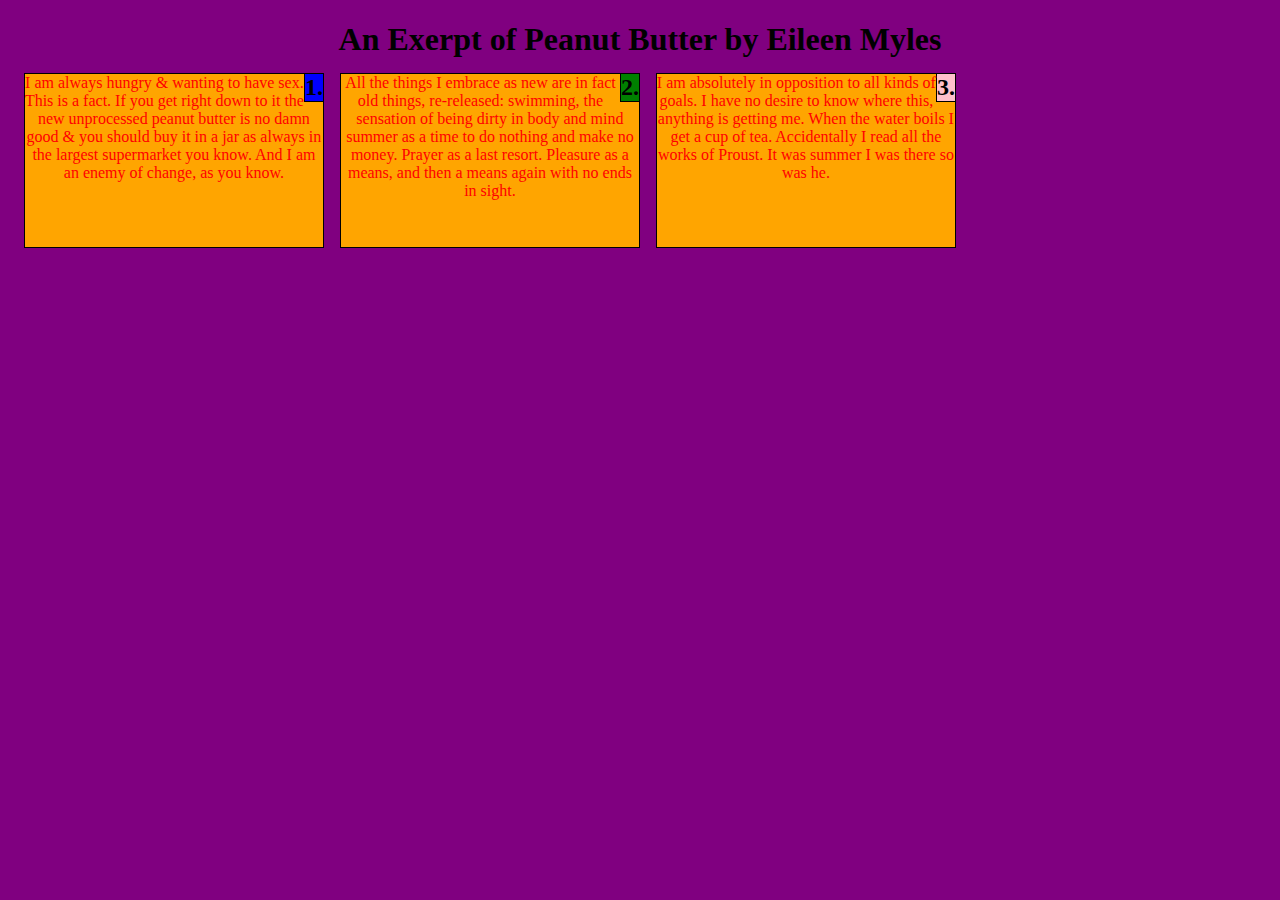
<file: index.html>
<!DOCTYPE html>
<html lang="en" dir="ltr">
  <head>
  
    <meta charset="utf-8">
    <title>PB by EM</title>

  <style>


*{
  background-color: purple;
  box-sizing: border-box;
}
.green{
  background-color: green;
}
.blue{
  background-color: blue;
}
.pink{
  background-color: pink;
}
h1{
  margin-bottom: 15px;
  text-align: center;
}

h2 {
  border: 1px solid black;
  margin:auto;
  float: right;
  box-sizing:border-box;
}

p {
  text-align: center;
  border: 1px solid black;
  background-color: orange;
  width: 95%;
  height: 175px;
  margin-top: auto;
  /* margin-right: auto; */
  margin-left: auto;
  font-family: Georgia;
  color: red;


}

.row {

  text-align:center;
  width: 100%;

}

@media (min-width: 992px){
  .col-lg-1, .col-lg-2, .col-lg-3, .col-lg-4, .col-lg-5, .col-lg-6, .col-lg-7, .col-lg-8, .col-lg-9, .col-lg-10, .col-lg-11, .col-lg-12{
  float: left;
  border: 1px black;
}
.col-lg-1 {
  width: 8.33%;
}
.col-lg-2{
  width: 16.66%;
}
.col-lg-3{
  width: 25%;
}
.col-lg-4{
  width: 33.33%;
}
.col-lg-5{
  width: 41.66%;
}
.col-lg-6{
  width: 50%;
}
.col-lg-7{
  width: 58.33%;
}
.col-lg-8{
  width: 66.66%;
}
.col-lg-9{
  width: 74.99%;
}
.col-lg-10{
  width: 83.33%;
}
.col-lg-11{
  width: 91.66%;
}
.col-lg-12{
  width: 100%;
  }
}

@media (min-width: 768px) and (max-width: 991px) {
  .col-md-1, .col-md-2, .col-md-3, .col-md-4, .col-md-5, .col-md-6, .col-md-7, .col-md-8, .col-md-9, .col-md-10, .col-md-11, .col-md-12 {
    float: left;
    border: 1px black;
  }
  .col-md-1 {
    width: 8.33%;
  }
  .col-md-2 {
    width: 16.66%;
  }
  .col-md-3 {
    width: 25%;
  }
  .col-md-4 {
    width: 33.33%;
  }
  .col-md-5 {
    width: 41.66%;
  }
  .col-md-6 {
    width: 50%;
  }
  .col-md-7 {
    width: 58.33%;
  }
  .col-md-8 {
    width: 66.66%;
  }
  .col-md-9 {
    width: 74.99%;
  }
  .col-md-10 {
    width: 83.33%;
  }
  .col-md-11 {
    width: 91.66%;
  }
  .col-md-12 {
    width: 100%;
  }
}



</style>
</head>
<body>
<h1>An Exerpt of Peanut Butter by Eileen Myles</h1>

<div class ="row">
<div class= "col-lg-3 col-md-6"><h2 class= "blue"> 1. </h2><p>I am always hungry
& wanting to have
sex. This is a fact.
If you get right
down to it the new
unprocessed peanut
butter is no damn
good & you should
buy it in a jar as
always in the
largest supermarket
you know. And
I am an enemy
of change, as
you know.
</p></div>
<div class= "col-lg-3 col-md-6"><h2 class= "green"> 2. </h2><p>All
the things I
embrace as new
are in
fact old things,
re-released: swimming,
the sensation of
being dirty in
body and mind
summer as a
time to do
nothing and make
no money. Prayer
as a last resort. Pleasure
as a means,
and then a
means again
with no ends
in sight.
</p></div>
<div class= "col-lg-3 col-md-6"><h2 class= "pink"> 3. </h2><p> I am
absolutely in opposition
to all kinds of
goals. I have
no desire to know
where this, anything
is getting me.
When the water
boils I get
a cup of tea.
Accidentally I
read all the
works of Proust.
It was summer
I was there
so was he.
</p></div>
</div>

</body>
</html>
</file>
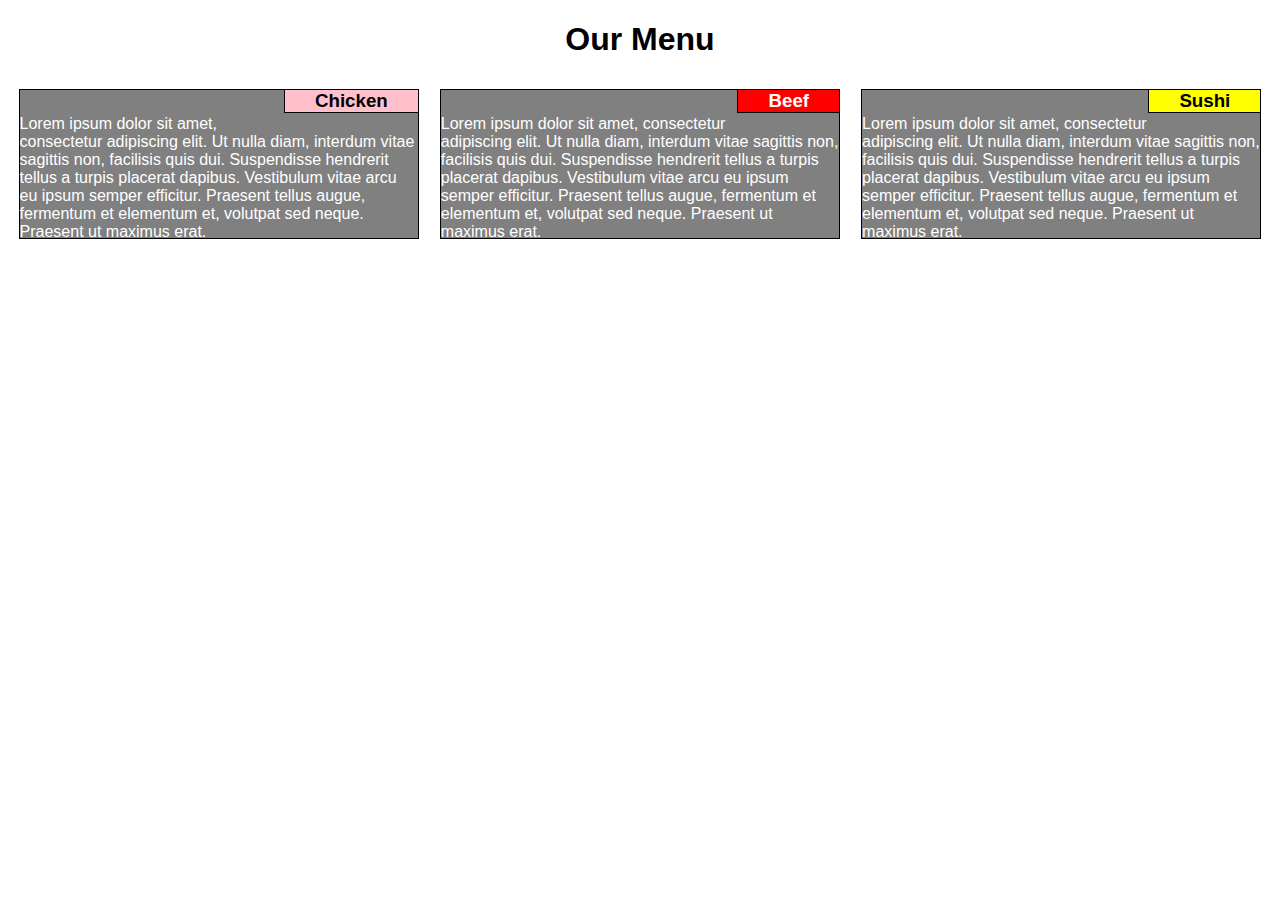
<file: coursera2.1/index.html>
<!DOCTYPE html>
<!DOCTYPE html>
<html>
<head>
<meta charset="utf-8">
<meta name="viewport" content="width=device-width, initial-scale=1">
<title>Assignment Solution for Module 2</title>
<style>

/********** Base styles **********/
* {
  box-sizing: border-box;
  font-family: Helvetica;
}
h1 {
  margin-bottom: 15px;
  text-align:center;
}

p {
  border: 1px solid black;
  background-color: gray;
  padding-top: 25px;
  padding-bottom: 5px;
  width: 95%;
  height: 150px;
  margin-right: auto;
  margin-left: auto;
  color: white;
}

h3 {
  border: 1px solid black;
  box-sizing: border-box;
  padding-right: 30px;
  padding-left: 30px;
  float:right;
  margin-right: 2.5%;
  margin-top: 16px;

}

.chicken {
  background-color: pink;
  color: black;
}

.beef {
  background-color: red;
  color: white;
}

.sushi {
  background-color: yellow;
  color: black;
}
/* Simple Responsive Framework. */
.row {
  width: 100%;
}

/********** Large devices only **********/
@media (min-width: 992px) {
  .col-lg-1, .col-lg-2, .col-lg-3, .col-lg-4, .col-lg-5, .col-lg-6, .col-lg-7, .col-lg-8, .col-lg-9, .col-lg-10, .col-lg-11, .col-lg-12 {
    float: left;

  }
  .col-lg-1 {
    width: 8.33%;
  }
  .col-lg-2 {
    width: 16.66%;
  }
  .col-lg-3 {
    width: 25%;
  }
  .col-lg-4 {
    width: 33.33%;
  }
  .col-lg-5 {
    width: 41.66%;
  }
  .col-lg-6 {
    width: 50%;
  }
  .col-lg-7 {
    width: 58.33%;
  }
  .col-lg-8 {
    width: 66.66%;
  }
  .col-lg-9 {
    width: 74.99%;
  }
  .col-lg-10 {
    width: 83.33%;
  }
  .col-lg-11 {
    width: 91.66%;
  }
  .col-lg-12 {
    width: 100%;
  }
}

/********** Medium devices only **********/
@media (min-width: 768px) and (max-width: 991px) {
  .col-md-1, .col-md-2, .col-md-3, .col-md-4, .col-md-5, .col-md-6, .col-md-7, .col-md-8, .col-md-9, .col-md-10, .col-md-11, .col-md-12 {
    float: left;

  }
  .col-md-1 {
    width: 8.33%;
  }
  .col-md-2 {
    width: 16.66%;
  }
  .col-md-3 {
    width: 25%;
  }
  .col-md-4 {
    width: 33.33%;
  }
  .col-md-5 {
    width: 41.66%;
  }
  .col-md-6 {
    width: 50%;
  }
  .col-md-7 {
    width: 58.33%;
  }
  .col-md-8 {
    width: 66.66%;
  }
  .col-md-9 {
    width: 74.99%;
  }
  .col-md-10 {
    width: 83.33%;
  }
  .col-md-11 {
    width: 91.66%;
  }
  .col-md-12 {
    width: 100%;
  }
}

/********** Small devices only **********/
@media (max-width: 767px) {
  .col-sm-1, .col-sm-2, .col-sm-3, .col-sm-4, .col-sm-5, .col-sm-6, .col-sm-7, .col-sm-8, .col-sm-9, .col-sm-10, .col-sm-11, .col-sm-12 {
    float: left;

  }
  .col-sm-1 {
    width: 8.33%;
  }
  .col-sm-2 {
    width: 16.66%;
  }
  .col-sm-3 {
    width: 25%;
  }
  .col-sm-4 {
    width: 33.33%;
  }
  .col-sm-5 {
    width: 41.66%;
  }
  .col-sm-6 {
    width: 50%;
  }
  .col-sm-7 {
    width: 58.33%;
  }
  .col-sm-8 {
    width: 66.66%;
  }
  .col-sm-9 {
    width: 74.99%;
  }
  .col-sm-10 {
    width: 83.33%;
  }
  .col-sm-11 {
    width: 91.66%;
  }
  .col-sm-12 {
    width: 100%;
  }
}


</style>
</head>
<body>
<h1>Our Menu</h1>


<div class="row">
  <div class="col-lg-4 col-md-6 col-sm-12"><h3 class="chicken">Chicken</h3><p> Lorem ipsum dolor sit amet, consectetur adipiscing elit. Ut nulla diam, interdum vitae sagittis non, facilisis quis dui. Suspendisse hendrerit tellus a turpis placerat dapibus. Vestibulum vitae arcu eu ipsum semper efficitur. Praesent tellus augue, fermentum et elementum et, volutpat sed neque. Praesent ut maximus erat. </p></div>
  <div class="col-lg-4 col-md-6 col-sm-12"><h3 class="beef"> Beef</h3><p>Lorem ipsum dolor sit amet, consectetur adipiscing elit. Ut nulla diam, interdum vitae sagittis non, facilisis quis dui. Suspendisse hendrerit tellus a turpis placerat dapibus. Vestibulum vitae arcu eu ipsum semper efficitur. Praesent tellus augue, fermentum et elementum et, volutpat sed neque. Praesent ut maximus erat. </p></div>
  <div class="col-lg-4 col-md-12 col-sm-12"><h3 class="sushi">Sushi</h3><p>Lorem ipsum dolor sit amet, consectetur adipiscing elit. Ut nulla diam, interdum vitae sagittis non, facilisis quis dui. Suspendisse hendrerit tellus a turpis placerat dapibus. Vestibulum vitae arcu eu ipsum semper efficitur. Praesent tellus augue, fermentum et elementum et, volutpat sed neque. Praesent ut maximus erat. </p></div>

</div>

</body>
</html>
</file>
